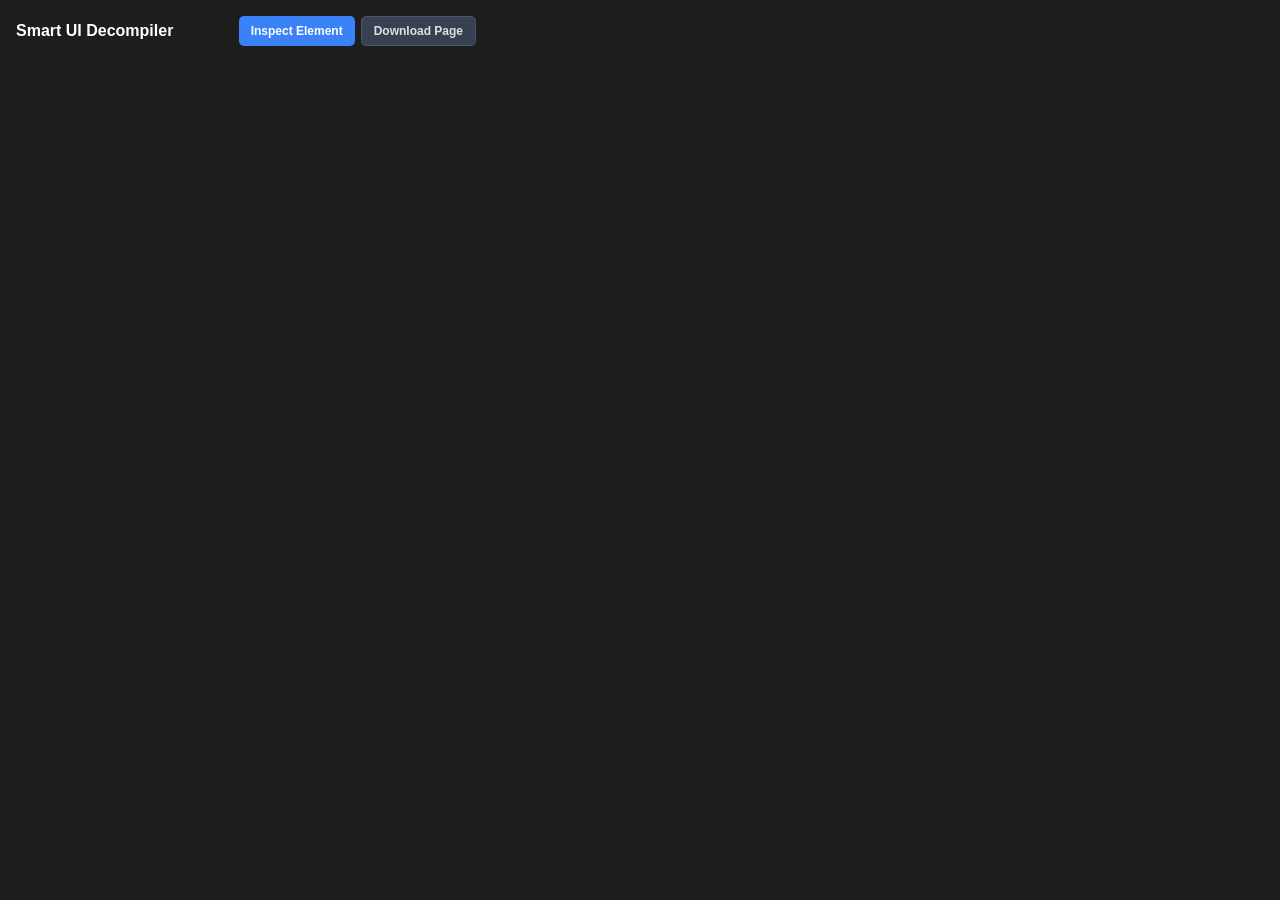
<file: popup/index.html>
<!DOCTYPE html>
<html lang="en">
<head>
  <meta charset="UTF-8">
  <meta name="viewport" content="width=device-width, initial-scale=1.0">
  <title>Smart UI Decompiler</title>
  <link rel="stylesheet" href="style.css">
</head>
<body>
  <div class="header">
    <h2>Smart UI Decompiler</h2>
    <div class="action-btns">
      <button id="inspectBtn" class="btn primary">Inspect Element</button>
      <button id="downloadPageBtn" class="btn secondary">Download Page</button>
    </div>
  </div>

  <div class="content" id="resultContainer" style="display: none;">
    <div class="code-header">
      <span id="codeLabel">Full HTML Document</span>
      <div class="action-btns">
        <button id="copyBtn" class="btn secondary">Copy HTML</button>
        <button id="downloadBtn" class="btn primary">Download .html</button>
      </div>
    </div>
    <pre><code id="htmlCode"></code></pre>
  </div>

  <script src="main.js"></script>
</body>
</html>
</file>
<file: popup/style.css>
body {
  margin: 0;
  padding: 16px;
  width: 460px;
  font-family: 'Segoe UI', Tahoma, Geneva, Verdana, sans-serif;
  background-color: #1e1e1e;
  color: #e0e0e0;
}

.header {
  display: flex;
  justify-content: space-between;
  align-items: center;
  margin-bottom: 16px;
}

h2 {
  margin: 0;
  font-size: 16px;
  color: #ffffff;
}

.btn {
  padding: 7px 12px;
  border: none;
  border-radius: 5px;
  cursor: pointer;
  font-size: 12px;
  font-weight: 600;
  transition: background 0.15s ease;
}

.btn.primary {
  background-color: #3b82f6;
  color: white;
}
.btn.primary:hover { background-color: #2563eb; }

.btn.secondary {
  background-color: #374151;
  color: #e0e0e0;
  border: 1px solid #4b5563;
}
.btn.secondary:hover { background-color: #4b5563; }

.btn.danger {
  background-color: #ef4444;
  color: white;
}
.btn.danger:hover { background-color: #dc2626; }

/* Code Panel ─────────────────────────────────── */
.code-header {
  display: flex;
  justify-content: space-between;
  align-items: center;
  margin-bottom: 8px;
  font-size: 12px;
  color: #9ca3af;
}

.action-btns {
  display: flex;
  gap: 6px;
}

pre {
  background-color: #0d1117;
  padding: 12px;
  border-radius: 6px;
  overflow: auto;
  font-size: 11px;
  margin: 0;
  max-height: 340px;
  border: 1px solid #30363d;
}

code {
  font-family: 'Cascadia Code', 'Fira Code', 'Courier New', monospace;
  color: #c9d1d9;
  white-space: pre;
}
</file>
